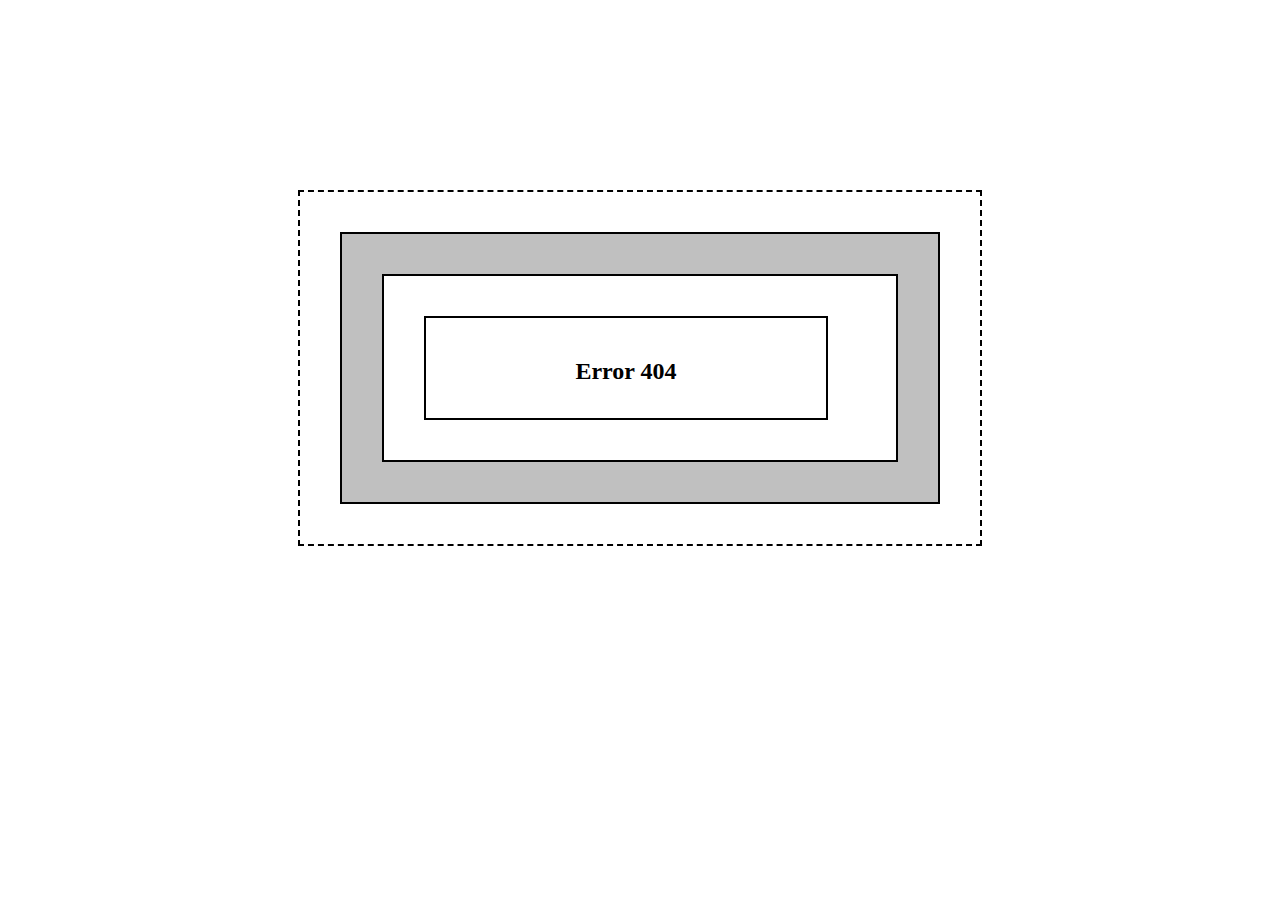
<file: index.html>
<!DOCTYPE html>
<html lang="en">
<head>
    <meta charset="UTF-8">
    <meta http-equiv="X-UA-Compatible" content="IE=edge">
    <meta name="viewport" content="width=device-width, initial-scale=1.0">
    <title>Document</title>
    <link rel="stylesheet" type="text/css" href="index.css">
</head>
<body>
    <div class="sr">
    <div class="sw">
    <div class="mm">
    <div class="ss">
       <h5>Error 404</h5>
    </div>
    </div>
    </div>
    </div>

    
</body>
</html>
</file>
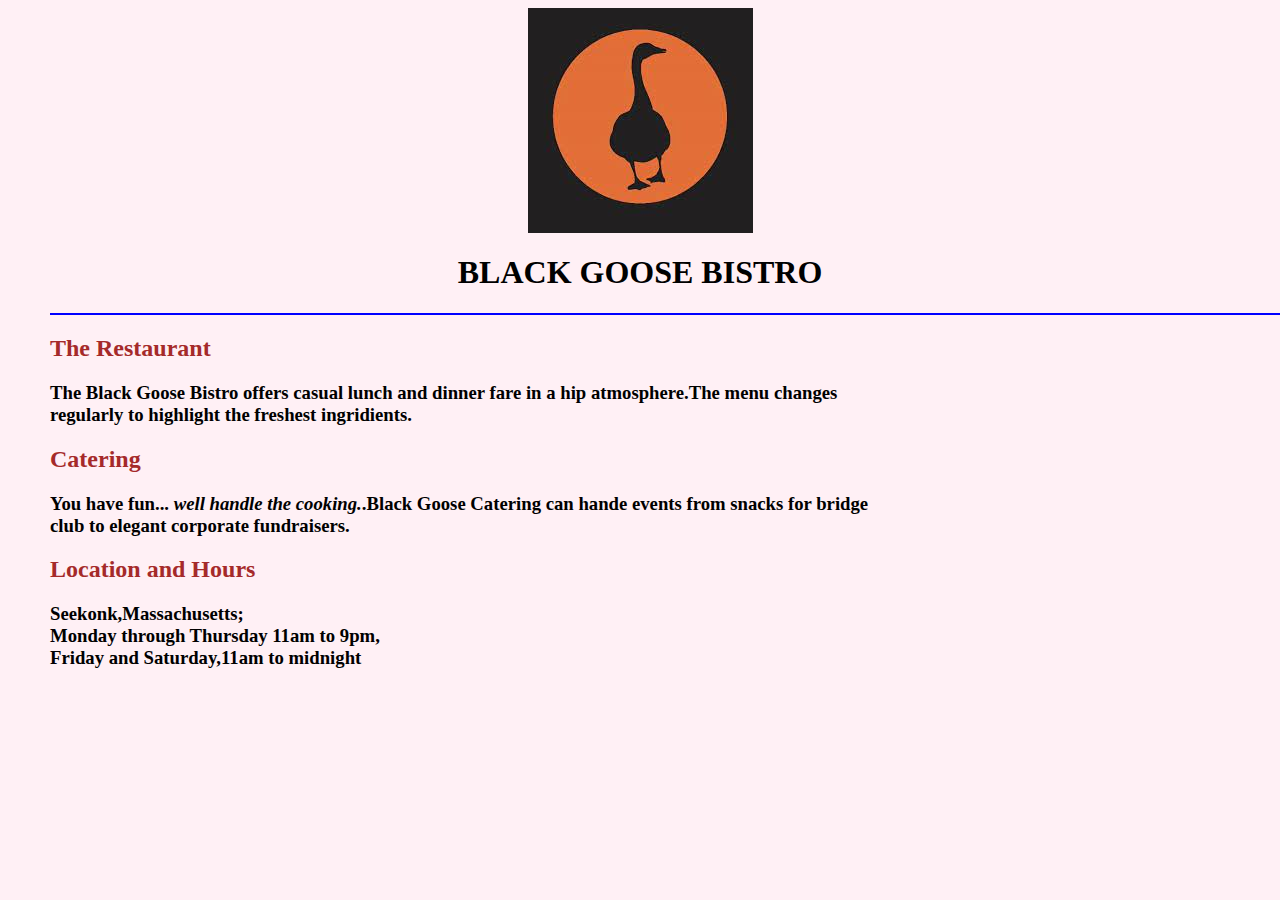
<file: index2.html>
<!DOCTYPE html>
<html lang="en">
<head>
    <meta charset="UTF-8">
    <meta http-equiv="X-UA-Compatible" content="IE=edge">
    <meta name="viewport" content="width=device-width, initial-scale=1.0">
    <title>Document</title>
    <link rel="stylesheet" href="index2.css">
    <style>
        .pp {
            display: flex;
            justify-content: center;
        }

        .yy{
            text-align:start;
        }
        .hh{
            border-top: 2px solid blue ;
            width: 2000px;
            
        }
    </style>
</head>
<body>
    <div class="pp">
<img src="[data-uri]" >
 </div>
 <div class="yy">
 <h1 class="pp">BLACK GOOSE BISTRO</h1>
 <div class="hh"></div>
 <h2>The Restaurant</h2>
 <h3>The Black Goose Bistro offers casual lunch and dinner fare in a hip atmosphere.The menu changes <br>regularly to highlight the freshest ingridients.</h3>
 <h2>Catering</h2>
 <h3>You have fun... <i>well handle the cooking.</i>.Black Goose Catering can hande events from snacks for bridge <br>club to elegant corporate fundraisers.</h3>
 <h2>Location and Hours</h2>
 <h3>Seekonk,Massachusetts; <br>Monday through Thursday 11am to 9pm, <br>Friday and Saturday,11am to midnight </h3>
</div>
</body>
</html>
</file>
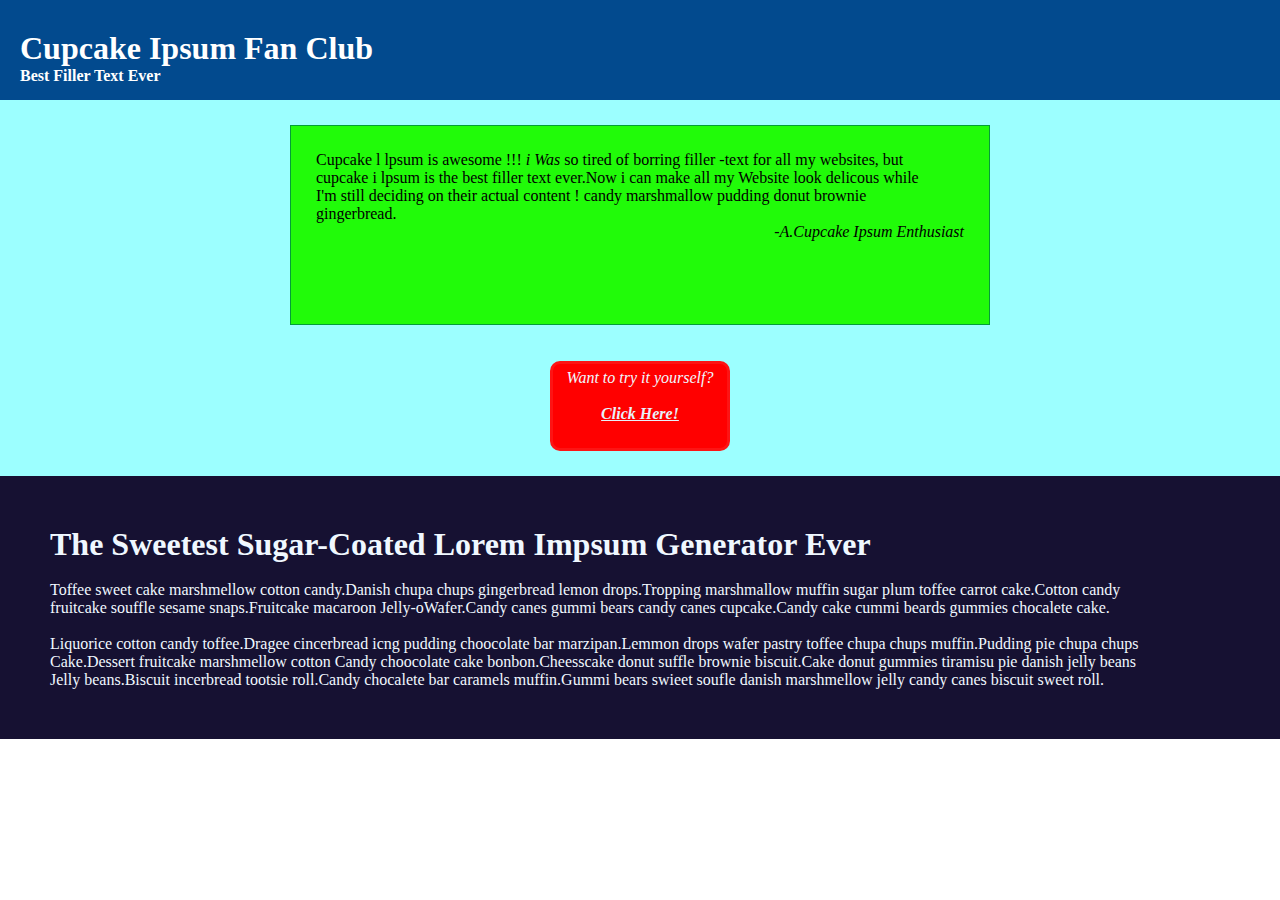
<file: index3.html>
<!DOCTYPE html>
<html lang="en">
  <head>
    <meta charset="UTF-8" />
    <meta name="viewport" content="width=device-width, initial-scale=1.0" />
    <title>Document</title>
    <link rel="stylesheet" href="index3.css" />
  </head>
  <body>
    <div class="cr">
      <h1>Cupcake Ipsum Fan Club</h1>
      <h4>Best Filler Text Ever</h4>
    </div>
    <div class="col">
      <div class="colpis">
        Cupcake l lpsum is awesome !!! <i>i Was</i>   so tired of borring filler -text for all my websites, but<br/>
       cupcake i lpsum is the best filler text ever.Now i can make all my Website look delicous while <br>
    I'm still deciding on their actual content ! candy marshmallow pudding donut brownie <br>
    gingerbread.  
        
        <br/>
        <p style="text-align: end"> <i>-A.Cupcake Ipsum Enthusiast</i> </p>
      </div>
      <br /><br />
      <div class="colyaxsi">
        <p style="font-style: italic">Want to try it yourself?</p>
        <br />
        <a href="#" style="color: rgb(231, 241, 250)"
          ><i><b>Click Here!</b></i></a>
      </div>
    </div>
    <div class="super">
      <h1>The Sweetest Sugar-Coated Lorem Impsum Generator Ever</h1>
      <br/><p>
        Toffee sweet cake marshmellow cotton candy.Danish chupa chups gingerbread lemon drops.Tropping marshmallow muffin sugar plum toffee carrot cake.Cotton candy <br>
        fruitcake souffle sesame snaps.Fruitcake macaroon Jelly-oWafer.Candy canes gummi bears candy canes cupcake.Candy cake cummi beards gummies chocalete cake. <br>

      </p>
      <br/>
      Liquorice cotton candy toffee.Dragee cincerbread icng pudding choocolate bar marzipan.Lemmon drops wafer pastry toffee chupa chups muffin.Pudding pie chupa chups <br>
      Cake.Dessert fruitcake marshmellow cotton Candy choocolate cake bonbon.Cheesscake donut suffle brownie biscuit.Cake donut gummies tiramisu pie danish jelly beans <br>
      Jelly beans.Biscuit incerbread tootsie roll.Candy chocalete bar caramels muffin.Gummi bears swieet soufle danish marshmellow jelly candy canes biscuit sweet roll. <br>      
    </div>
  </body>
</html>
</file>
<file: index.css>
.sr {
    margin: 15% auto;
    border: 2px dashed;
    padding: 40px ;
    width: 600px;
    height: auto;
}

.sw {
    border: 2px solid;
    padding: 40px ;
    width: auto;
    height: auto;
    background-color:silver

}
.mm{
    border: 2px solid black;
    padding: 40px ;
    width: auto;
    height: auto;
    background-color: white;
    
}
.ss{
    border: 2px solid black;
    width: 400px;
    height: 100px;
    background-color: ;
    

}
h5{
    text-align: center;
    font-size: x-large;
}
</file>
<file: index2.css>
body{
    background-color: lavenderblush;
    margin-left: 50px;
    margin-right: 50px;
}
.pp{
    justify-content: center;
}
h2{
    color: brown;
}
</file>
<file: index3.css>
*{
    margin: 0;
    padding: 0;
    box-sizing: border-box;
}
.cr {background-color: rgb(2, 74, 142);
color: rgb(255, 255, 255);
height: 100px;
padding-left:20px;
padding-top: 30px}

.col{
    background-color: rgb(156, 255, 255);
    padding: 25px;
}
 .col .colpis{
background-color: rgb(33, 251, 9);
height: 200px;
width: 700px;
box-sizing: border-box;
border: 1px solid rgb(3, 158, 55);
padding: 25px;
margin: auto;
}
.col .colyaxsi{
    background-color: red;
    border: 3px solid rgb(253, 20, 20);
    border-radius: 10px ;
    width: 180px;
    height: 90px;
    padding: 5px;
    margin: auto;
    text-align: center;
    color: aliceblue;

}

.super{
    color: aliceblue;
  background-color: rgb(22, 17, 50);
  padding: 50px;
}
</file>
